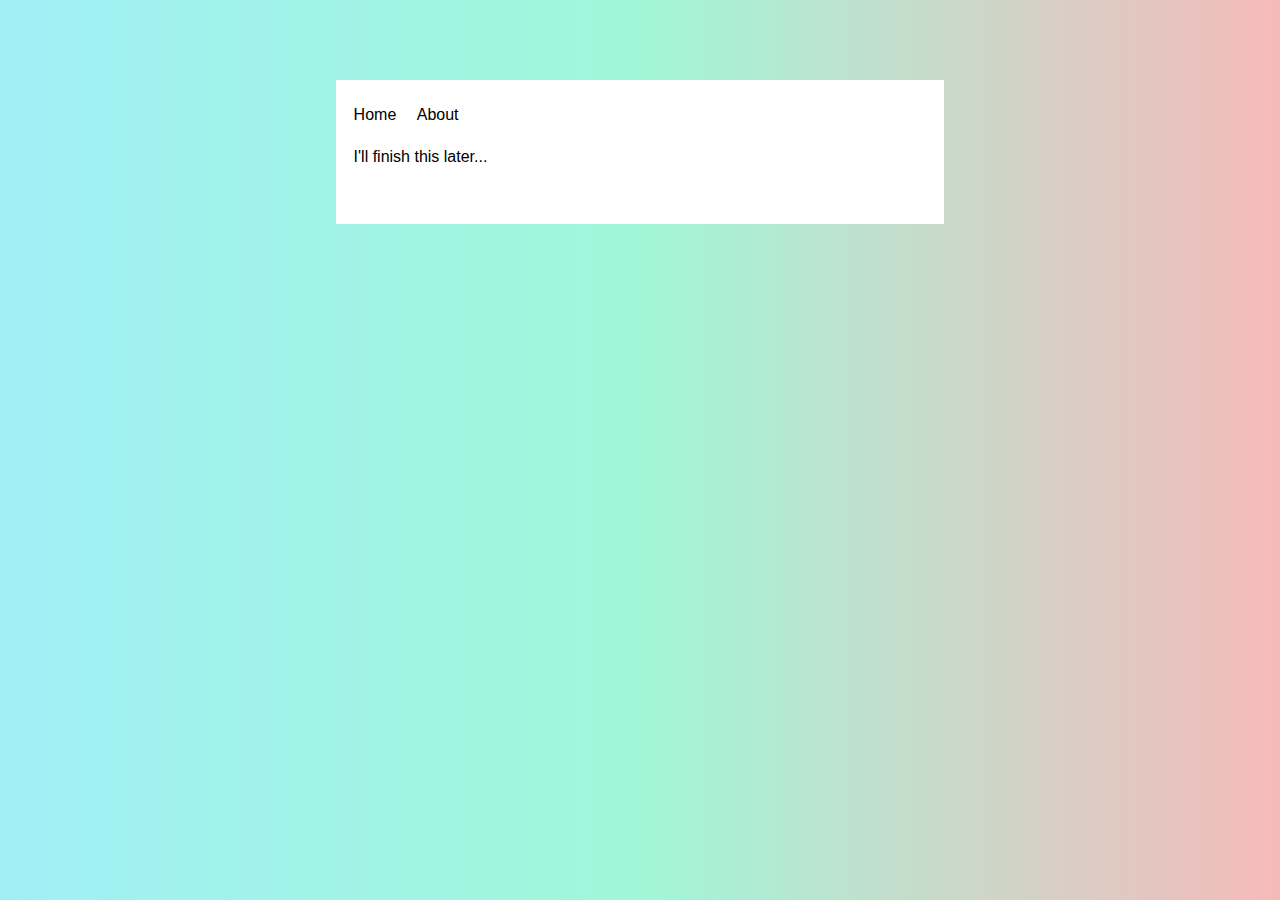
<file: she2/about.html>
<!doctype html>
<html>
    <head>
        <meta charset="utf-8">
        <title> Shu He - about</title>
        
        <link rel="stylesheet" href="style.css">
    </head>
    <body>  
        <ul id="menu">
           <li id="home"><a href="index.html">Home</a></li>
           <li id="aobut"><a href="about.html">About</a></li>
        </ul>
        <div id="about">
            I'll finish this later...
        </div>
        
    </body>
</html>
</file>
<file: she2/style.css>
html {
    background:linear-gradient(to right, #A1EFF6,#A1F6D8,#F5BABA);
    /*background-color:#000;*/
}

body {
    padding:10px;
    background-color:#fff;
    font-family:DIN,sans-serif;
    width:46%;
    margin:0 auto;
    margin-top:80px;
    /*margin:80px 0px 0px 100px;*/
}

#menu {
    padding:0px;
}

#menu li {
    position:relative;
    display:inline;
    color:#000;
    padding:3px;
    font-family:inherit;
    font-size:1em;
}

a:link {
    padding:5px;
    text-decoration:none;
    color:inherit;
}

a:hover {
    padding:5px;
    background-color:#000;
    color:#fff;
    cursor:pointer;     
}

#sub_menu {
    margin-left: -3px;
    padding: 0;
}

#sub_menu li {
    display:inline;
    font-size:.9em;
    margin:11px 11px 0px 11px;
}

#sub_menu li:hover {
    border-bottom-style:solid;
    border-color:#000;
    border-width:3px;
    padding-bottom:3px;   
}
    

#about {
    padding:8px;
    font-size:.8em;
    margin-bottom:40px;
    word-break: normal;
}


.thumbnail {
    padding: 2px;
    margin-left: 5px;
}

#nameofcurrentImage {
    padding-left:6px;
    margin-top:8px;
    margin-bottom:8px;
    font-size:1em;
}

#about {
    font-size:1em;
    
}
</file>
